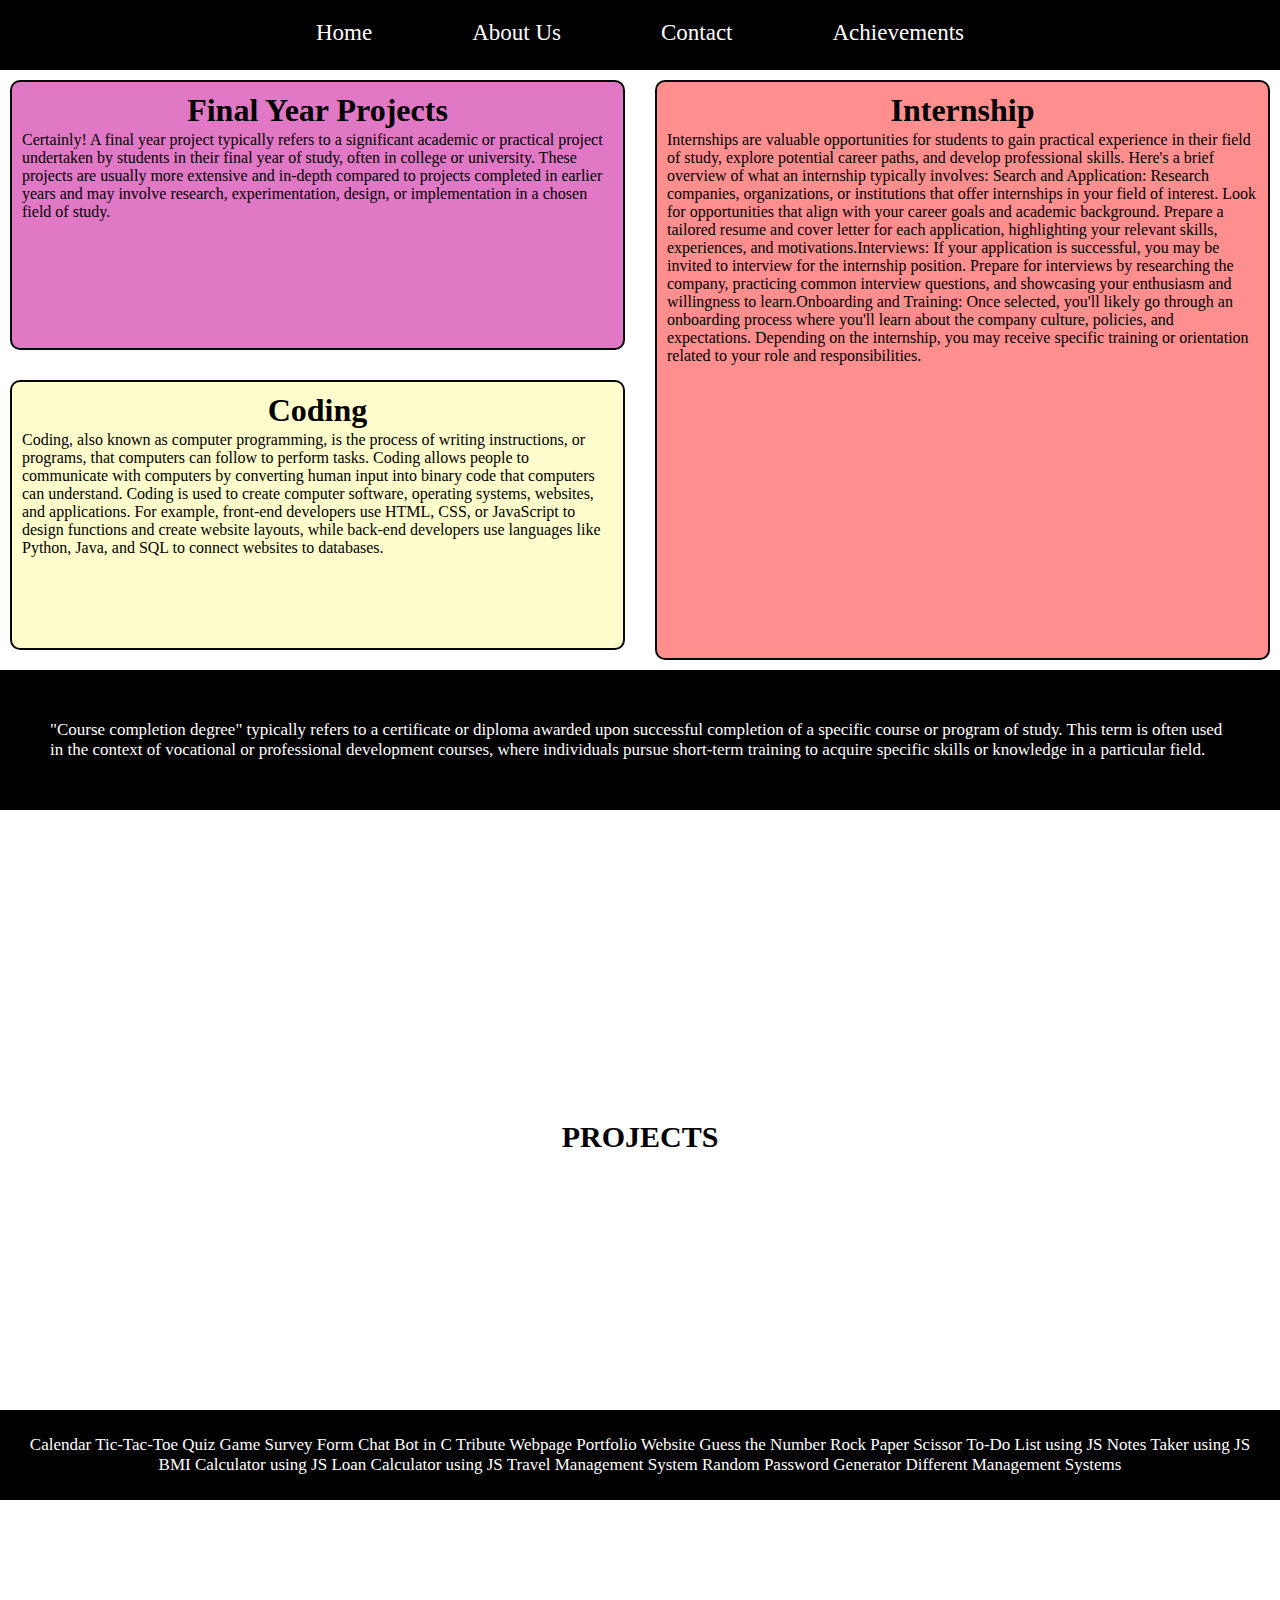
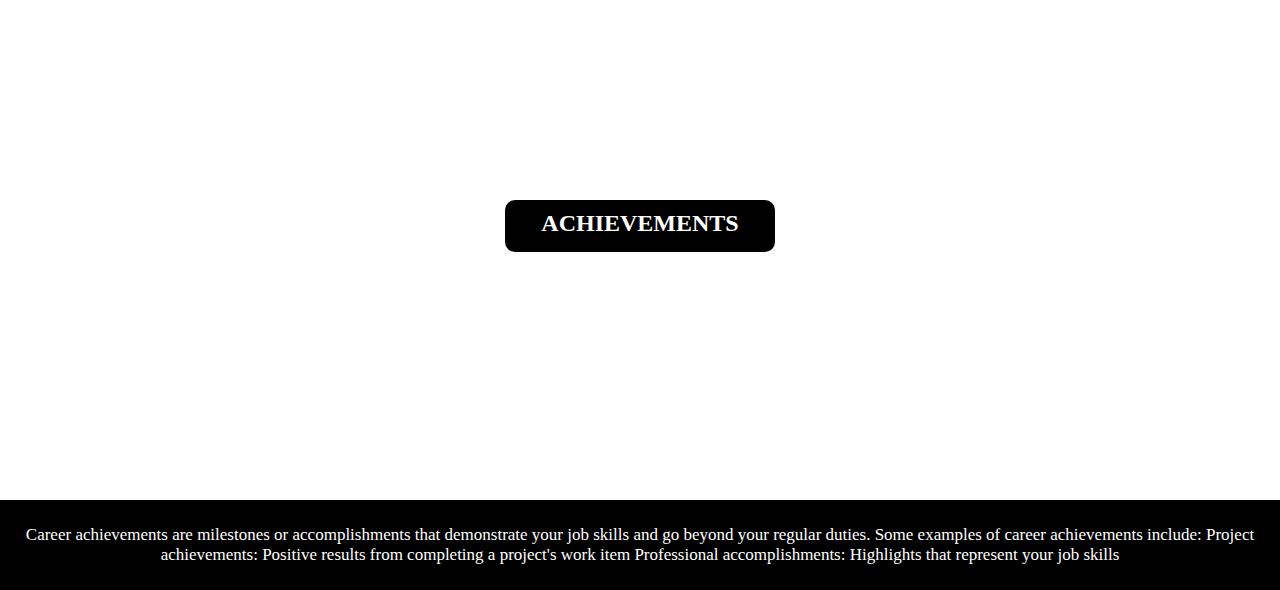
<file: index.html>
<!DOCTYPE html>
<html lang="en">
<head>
	<meta charset="UTF-8">
	<meta name="viewport" content="width=device-width, initial-scale=1.0">
	<title>Parallel Web</title>
	<link rel="icon" href="[data-uri]">
	<link rel="stylesheet" href="style.css">
</head>
<body>
	<ul class="mainmenu">
		
	   <li class="item"><a href="#">Home</a></li>
	   <li class="item"><a href="#">About Us</a></li>
	   <li class="item"><a href="#">Contact</a></li>
	   <li class="item"><a href="#">Achievements</a></li>
	</ul>
   <!-- Giving title of the first parallax -->
   <div class="parallax-1">
	   <div class="item1">
		   <h1>Final Year Projects</h1>
		   <p>Certainly! A final year project typically refers to a significant academic or practical project undertaken by students in their final year of study, often in college or university. These projects are usually more extensive and in-depth compared to projects completed in earlier years and may involve research, experimentation, design, or implementation in a chosen field of study.</p>
	   </div>
	   <div class="item2">
		   <h1>Internship</h1>
		   <p>Internships are valuable opportunities for students to gain practical experience in their field of study, explore potential career paths, and develop professional skills. Here's a brief overview of what an internship typically involves: Search and Application: Research companies, organizations, or institutions that offer internships in your field of interest. Look for opportunities that align with your career goals and academic background. Prepare a tailored resume and cover letter for each application, highlighting your relevant skills, experiences, and motivations.Interviews: If your application is successful, you may be invited to interview for the internship position. Prepare for interviews by researching the company, practicing common interview questions, and showcasing your enthusiasm and willingness to learn.Onboarding and Training: Once selected, you'll likely go through an onboarding process where you'll learn about the company culture, policies, and expectations. Depending on the internship, you may receive specific training or orientation related to your role and responsibilities.</p>
	   </div>
	   <div class="item3">
		   <h1>Coding</h1>
		   <p>Coding, also known as computer programming, is the process of writing instructions, or programs, that computers can follow to perform tasks. Coding allows people to communicate with computers by converting human input into binary code that computers can understand. Coding is used to create computer software, operating systems, websites, and applications. For example, front-end developers use HTML, CSS, or JavaScript to design functions and create website layouts, while back-end developers use languages like Python, Java, and SQL to connect websites to databases. 
		   </p>
	   </div>
   </div>

   <!--Content of first parallax -->
   <div class="para-1">
	   <p>"Course completion degree" typically refers to a certificate or diploma awarded upon successful completion of a specific course or program of study. This term is often used in the context of vocational or professional development courses, where individuals pursue short-term training to acquire specific skills or knowledge in a particular field.

	   </p>
   </div>

   <!-- Giving title of the first parallax -->
   <div class="parallax-2">
	   <h2>PROJECTS</h2>
   </div>

   <!--Content of first parallax -->
   <div class="para-2">
	   <p>
			Calendar  
		   Tic-Tac-Toe  
		   Quiz Game  
		   Survey Form  
		   Chat Bot in C  
		   Tribute Webpage  
		   Portfolio Website  
		   Guess the Number  
		   Rock Paper Scissor 
		   To-Do List using JS  
		   Notes Taker using JS  
		   BMI Calculator using JS 
		   Loan Calculator using JS  
		   Travel Management System  
		   Random Password Generator  
		   Different Management Systems
	   </p>
   </div>

   <!--This will be same as first parallax-->
   <div class="parallax-11">
	   <h2>ACHIEVEMENTS</h2>
   </div>

   <div class="para-2">
	   <p>
		Career achievements are milestones or accomplishments that demonstrate your job skills and go beyond your regular duties. Some examples of career achievements include:
		Project achievements: Positive results from completing a project's work item
		Professional accomplishments: Highlights that represent your job skills
	   </p>
   </div>
</body>

</html>
</file>
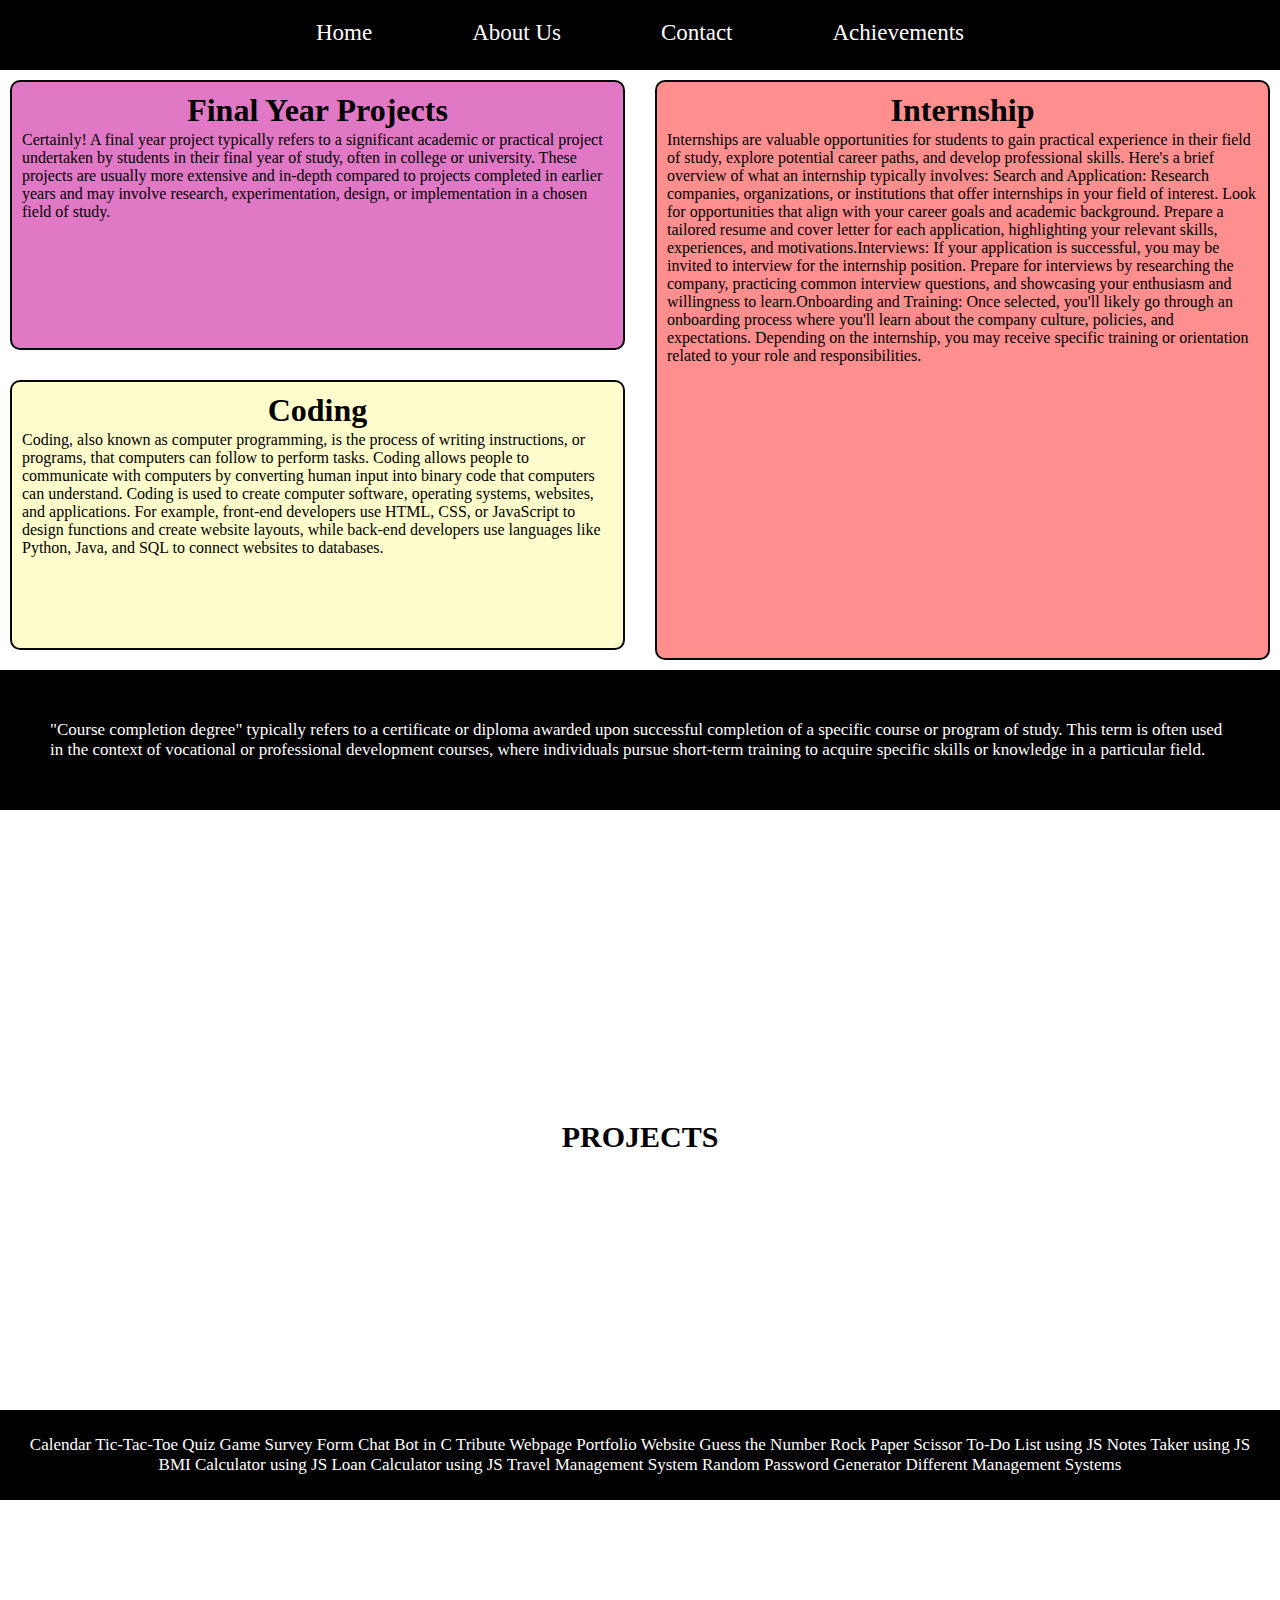
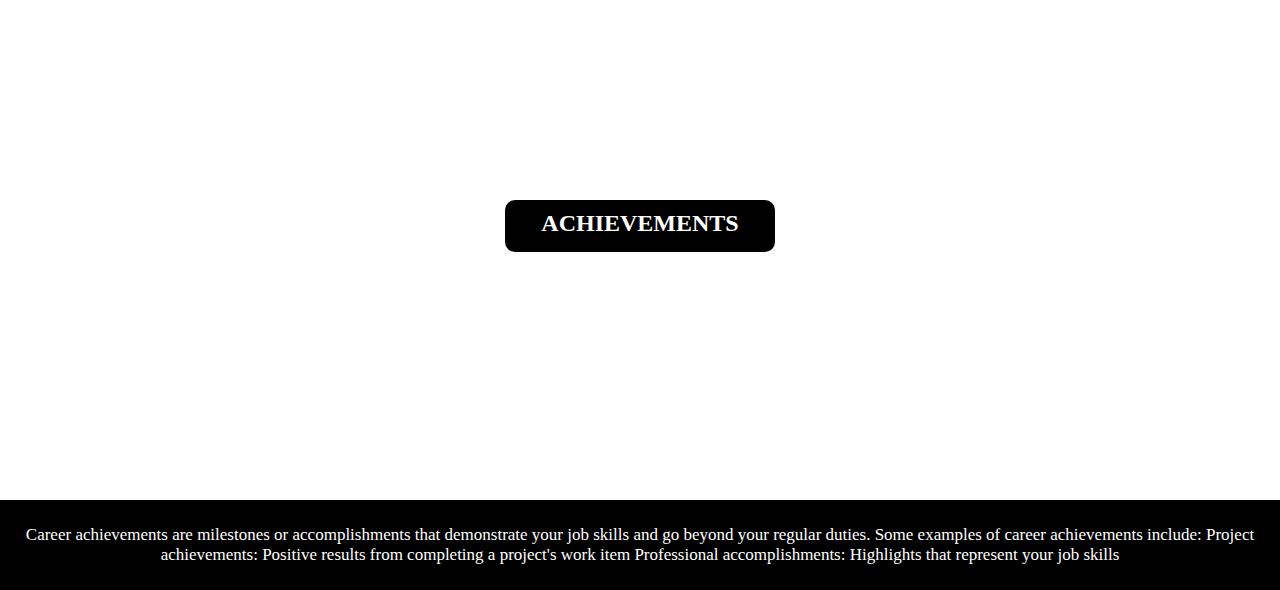
<file: index.html.html>
<!DOCTYPE html>
<html lang="en">
<head>
	<meta charset="UTF-8">
	<meta name="viewport" content="width=device-width, initial-scale=1.0">
	<title>Parallel Web</title>
	<link rel="icon" href="[data-uri]">
	<link rel="stylesheet" href="style.css">
</head>
<body>
	<ul class="mainmenu">
		
	   <li class="item"><a href="#">Home</a></li>
	   <li class="item"><a href="#">About Us</a></li>
	   <li class="item"><a href="#">Contact</a></li>
	   <li class="item"><a href="#">Achievements</a></li>
	</ul>
   <!-- Giving title of the first parallax -->
   <div class="parallax-1">
	   <div class="item1">
		   <h1>Final Year Projects</h1>
		   <p>Certainly! A final year project typically refers to a significant academic or practical project undertaken by students in their final year of study, often in college or university. These projects are usually more extensive and in-depth compared to projects completed in earlier years and may involve research, experimentation, design, or implementation in a chosen field of study.</p>
	   </div>
	   <div class="item2">
		   <h1>Internship</h1>
		   <p>Internships are valuable opportunities for students to gain practical experience in their field of study, explore potential career paths, and develop professional skills. Here's a brief overview of what an internship typically involves: Search and Application: Research companies, organizations, or institutions that offer internships in your field of interest. Look for opportunities that align with your career goals and academic background. Prepare a tailored resume and cover letter for each application, highlighting your relevant skills, experiences, and motivations.Interviews: If your application is successful, you may be invited to interview for the internship position. Prepare for interviews by researching the company, practicing common interview questions, and showcasing your enthusiasm and willingness to learn.Onboarding and Training: Once selected, you'll likely go through an onboarding process where you'll learn about the company culture, policies, and expectations. Depending on the internship, you may receive specific training or orientation related to your role and responsibilities.</p>
	   </div>
	   <div class="item3">
		   <h1>Coding</h1>
		   <p>Coding, also known as computer programming, is the process of writing instructions, or programs, that computers can follow to perform tasks. Coding allows people to communicate with computers by converting human input into binary code that computers can understand. Coding is used to create computer software, operating systems, websites, and applications. For example, front-end developers use HTML, CSS, or JavaScript to design functions and create website layouts, while back-end developers use languages like Python, Java, and SQL to connect websites to databases. 
		   </p>
	   </div>
   </div>

   <!--Content of first parallax -->
   <div class="para-1">
	   <p>"Course completion degree" typically refers to a certificate or diploma awarded upon successful completion of a specific course or program of study. This term is often used in the context of vocational or professional development courses, where individuals pursue short-term training to acquire specific skills or knowledge in a particular field.

	   </p>
   </div>

   <!-- Giving title of the first parallax -->
   <div class="parallax-2">
	   <h2>PROJECTS</h2>
   </div>

   <!--Content of first parallax -->
   <div class="para-2">
	   <p>
			Calendar  
		   Tic-Tac-Toe  
		   Quiz Game  
		   Survey Form  
		   Chat Bot in C  
		   Tribute Webpage  
		   Portfolio Website  
		   Guess the Number  
		   Rock Paper Scissor 
		   To-Do List using JS  
		   Notes Taker using JS  
		   BMI Calculator using JS 
		   Loan Calculator using JS  
		   Travel Management System  
		   Random Password Generator  
		   Different Management Systems
	   </p>
   </div>

   <!--This will be same as first parallax-->
   <div class="parallax-11">
	   <h2>ACHIEVEMENTS</h2>
   </div>

   <div class="para-2">
	   <p>
		Career achievements are milestones or accomplishments that demonstrate your job skills and go beyond your regular duties. Some examples of career achievements include:
		Project achievements: Positive results from completing a project's work item
		Professional accomplishments: Highlights that represent your job skills
	   </p>
   </div>
</body>

</html>
</file>
<file: style.css>
/* Styling the body */
		* {
			margin: 0px;
			padding: 0px;
		}

		/* Styling the first parallax's 
		height, width and background color */
		.parallax-1 {
			width: 100%;
			height: 600px;
			background: url("https://images.unsplash.com/photo-1620641788421-7a1c342ea42e?w=1000&auto=format&fit=crop&q=60&ixlib=rb-4.0.3&ixid=M3wxMjA3fDB8MHxzZWFyY2h8N3x8Z3JhZGllbnR8ZW58MHx8MHx8fDA%3D");
			background-size: 100% 100%;
			background-attachment: fixed;
            display: grid;
            grid-template-columns: 1fr 1fr;
            grid-template-rows: 2fr 2fr;
            gap: 10px;
            color: whitesmoke;
            
		}
        .item1{
            border: 2px rgb(8, 8, 8) solid;
            background: #E178C5;
            grid-area: 1/1;
            margin: 10px;
            padding: 10px;
            border-radius: 10px;
            color: black;
        }
        .item2{
            border: 2px rgb(8, 8, 8) solid;
            background: #FF8E8F;
            grid-area: 1/2/4;
            margin: 10px;
            padding: 10px;
            border-radius: 10px;
            color: black;

            
        }
        .item3{
            border: 2px rgb(8, 8, 8) solid;
            background: #FFFDCB ;
            grid-area: 2/1;
            margin: 10px;
            padding: 10px;
            border-radius: 10px;
            color: black;

        }
        .parallax-1 h1{
            text-align: center;
            margin-bottom: 2px;
        }

		/* Styling the title of first parallax */
		.parallax-11 h2 {
			margin: auto;
			position: relative;
			top: 300px;
			width: 250px;
			height: 32px;
			padding: 10px;
			background-color: black;
			color: white;
			text-align: center;
            border-radius: 10px;
		}

		/* Styling the second parallax's 
		height, width and background color */
		.parallax-2 {
			width: 100%;
			height: 600px;
			background: url(
'https://images.unsplash.com/photo-1557683316-973673baf926?q=80&w=829&auto=format&fit=crop&ixlib=rb-4.0.3&ixid=M3wxMjA3fDB8MHxwaG90by1wYWdlfHx8fGVufDB8fHx8fA%3D%3D');
			background-size: 100% 100%;
			background-attachment: fixed;
		}

		/* Styling the title of second parallax */
		.parallax-2 h2 {
			margin: auto;
			position: relative;
			left: 500x;
			top: 300px;
			width: 250px;
			height: 37px;
			padding: 10px;
			background-color: white;
			color: black;
			text-align: center;
			font-size: 30px;
			font-family: Verdana;
            border-radius: 10px;

		}

		/* Styling the content or paragraph */
		.para-1 {
            position: relative;
			padding: 50px;
			background-color: black;
			color: white;
			font-size: 17px;
		}

		/* Styling the content or paragraph */
		.para-2 {
			text-align: center;
			padding: 25px;
			font-size: 17px;
			font-family: Verdana;
			background-color: black;
			color: white;
		}
        .mainmenu{
            display: flex;
            flex-direction: row;
            height: 50px;
            background-color: black;
            justify-content: center;
            padding: 20px 20px 0 20px;
            font-size: 23px;
            text-align: center;
            
        }
        .mainmenu a{
            text-decoration: none;
            list-style: none;
            color: white;
            margin: 50px;
            
           }
        .parallax-11{
            width: 100%;
			height: 600px;
			background: url("https://images.unsplash.com/photo-1620641788421-7a1c342ea42e?w=1000&auto=format&fit=crop&q=60&ixlib=rb-4.0.3&ixid=M3wxMjA3fDB8MHxzZWFyY2h8N3x8Z3JhZGllbnR8ZW58MHx8MHx8fDA%3D");
			background-size: 100% 100%;
			background-attachment: fixed;
            position: relative;            
        }
        @media only screen and (max-width: 600px) {
            .mainmenu a{
                font-size: 10px;
                font-weight: bold;
                color: white;
                margin: 10px;
            }
            .parallax-1 {
                width: 100%;
                height: 1500px;
                background: url("https://images.unsplash.com/photo-1620641788421-7a1c342ea42e?w=1000&auto=format&fit=crop&q=60&ixlib=rb-4.0.3&ixid=M3wxMjA3fDB8MHxzZWFyY2h8N3x8Z3JhZGllbnR8ZW58MHx8MHx8fDA%3D");
                background-size: 100% 100%;
                background-attachment: fixed;
                display: grid;
                grid-template-columns: 1fr 1fr;
                grid-template-rows: 2fr 2fr;
                gap: 10px;
                color: whitesmoke;
                
            }
          }
</file>
